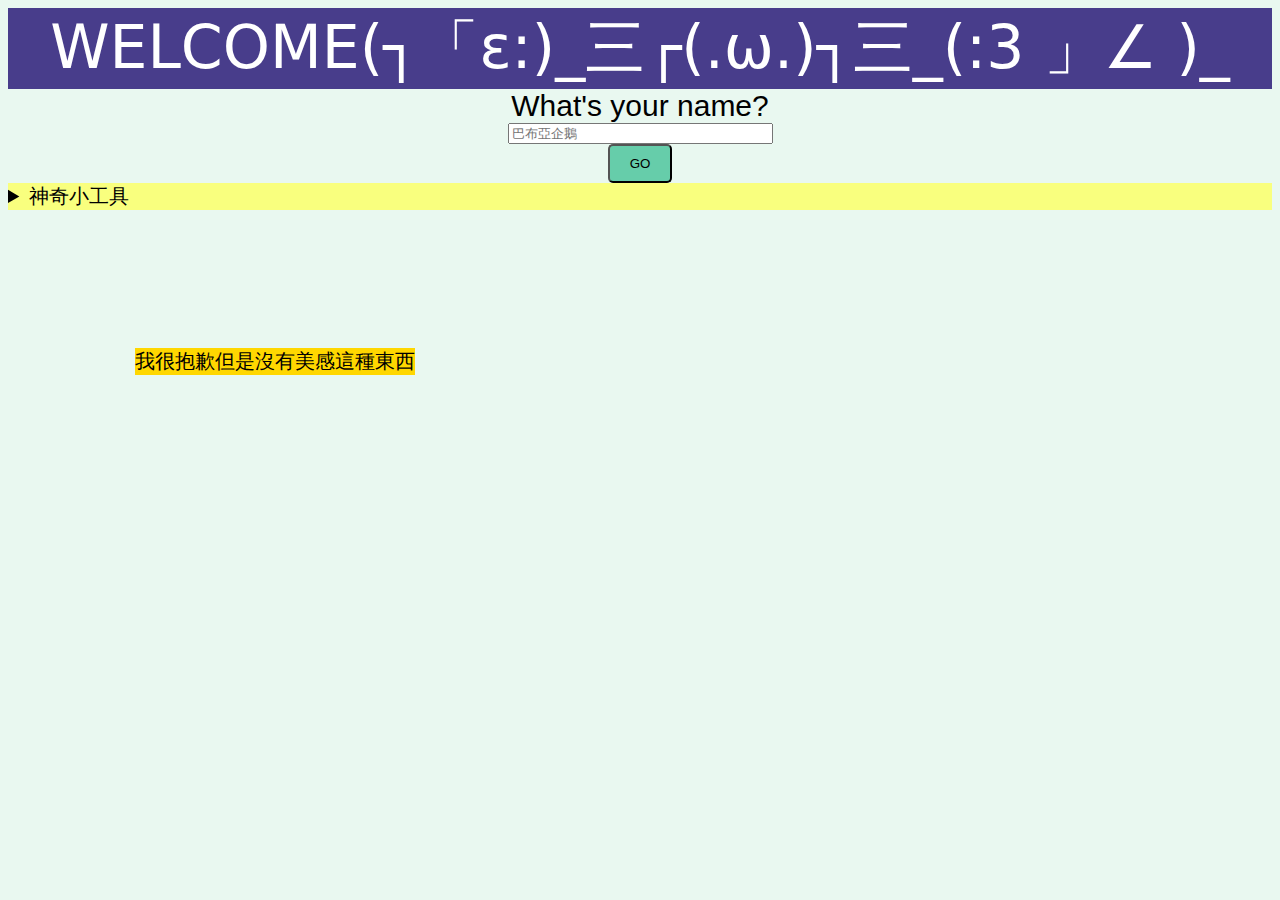
<file: index.html>
<!DOCTYPE html>
<html lang="en" >
<head>
  <meta charset="UTF-8">
  <title>HOME</title>
  <link rel="stylesheet" href="./style.css">


<div class= "welcome">WELCOME(┐「ε:)_三┌(.ω.)┐三_(:3 」∠ )_</div>
<div id= "NAME">What's your name?</div>
<input type= text id= "id" onchange= welcome() size= "30" placeholder= "巴布亞企鵝"> <button onclick= welcome() id="buttonA">GO</button> 
<div><p id= "hide"> </p></div>
<script>
  function welcome(){
    document.getElementById("hide").innerHTML= 'GOOD MORNING,'+id.value+' (d＇∀＇)';
  }
</script>
<div class ="put">我很抱歉但是沒有美感這種東西</div>
<details id= "open"><summary>神奇小工具</summary>
<a href= "tool1.html" class= "select">簡易計數器</a>
<a href= "tool2.html" class= "select">倒數計時器</a>
<a href= "tool3.html" class= "select">選擇困難福音</a>
<a href= "tool4.html" class= "select">???</a>
<a href= "https://www.youtube.com/watch?v=dQw4w9WgXcQ"><img class= "taiko" src= "Screenshot_20221201-011155_Samsung Notes.jpg"></a>
</details>


</script>
<!-- partial -->
  <script  src="./script.js"></script>
</file>
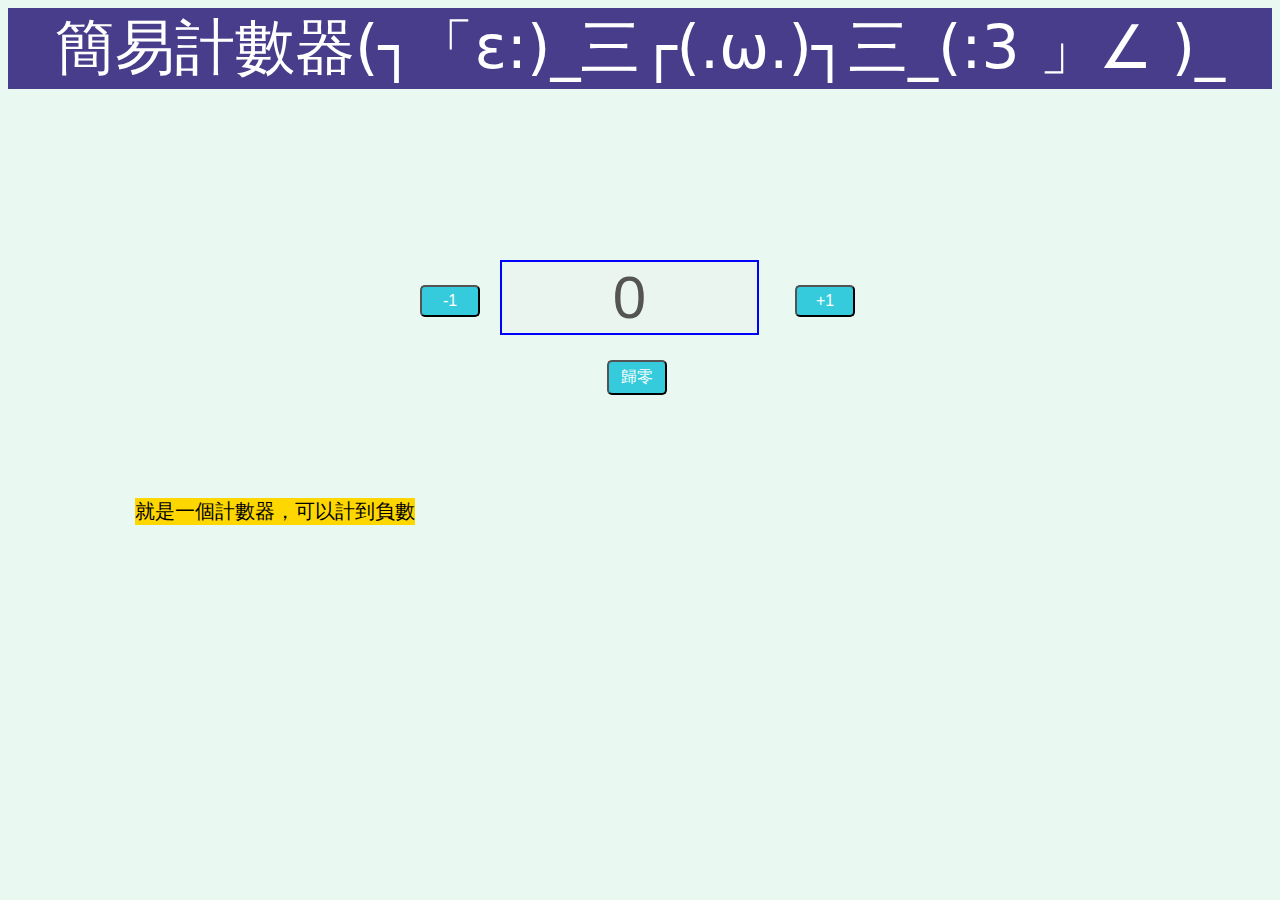
<file: tool1.html>
<!DOCTYPE html>
<html lang="en" >
<head>
  <meta charset="UTF-8">
  <title>Guess The Number</title>
  <link rel="stylesheet" href="./tool1.css">
  <script src="https://code.jquery.com/jquery-3.3.1.min.js" integrity="sha256-FgpCb/KJQlLNfOu91ta32o/NMZxltwRo8QtmkMRdAu8=" crossorigin="anonymous"></script>

  <div class= "welcome">簡易計數器(┐「ε:)_三┌(.ω.)┐三_(:3 」∠ )_</div>
  <button class= "minus">-1</button>
  <input type= "text" class= "number" value= "0" size= "5" disabled />
  <button class= "plus">+1</button>
  <button class= "zero">歸零</button>
  <div class ="put">就是一個計數器，可以計到負數
</script>
<!-- partial -->
  <script  src="./tool1.js"></script>
</file>
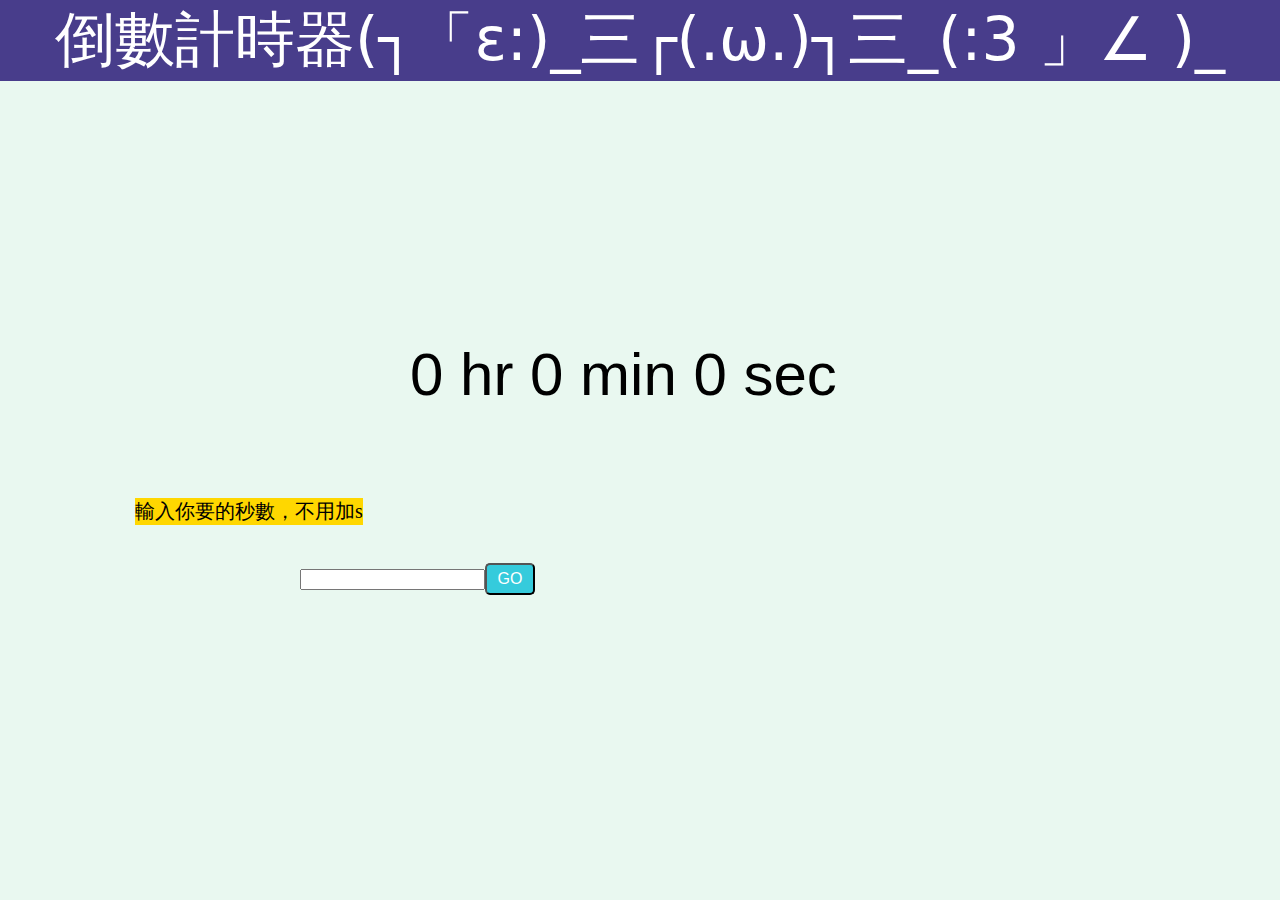
<file: tool2.html>
<!DOCTYPE html>
<html lang="en" >
<head>
  <meta charset="UTF-8">
  <title>計時器</title>
  <link rel="stylesheet" href="./tool2.css">
  <!DOCTYPE html>
  <div class= "welcome">倒數計時器(┐「ε:)_三┌(.ω.)┐三_(:3 」∠ )_</div>
  <div class ="put">輸入你要的秒數，不用加s
  </div>
  <div><input id="setSecond"> </input> <button id= "go" onclick = "startCounting()">GO</button>
    </div>
    <span id="time">0 hr 0 min 0 sec</span>
<script type="text/javascript">
        let timer = 0;
        let SetSecond = 0; //使用者所輸入的秒數，因為等等要用在倒數計時所以設置全域變數
        function startCounting(){
            setSecond = document.getElementById("setSecond").value //接受變數
            console.log(setSecond) //JavaScript的print功能
            SetSecond = parseInt(setSecond) //將得到的字串轉換為數字
            //開始倒計時
            timer = window.setInterval("Check_Time()", 1000);
        }
        function Check_Time() {
            SetSecond -= 1;
            if(SetSecond === 0){ //時間到了
                alert("Time's up(`・ω・´)")
                clearInterval(timer)
                return
            }
             
            console.log(SetSecond)
            const time = document.getElementById("time");
            const Hour = Math.floor(SetSecond / 3600);
            const Minute = Math.floor(Math.floor(SetSecond % 3600) / 60);
            const Second = SetSecond % 60;
            time.innerHTML = Hour + " hr " + Minute + " min " + Second + " sec ";
        }
   </script>
</file>
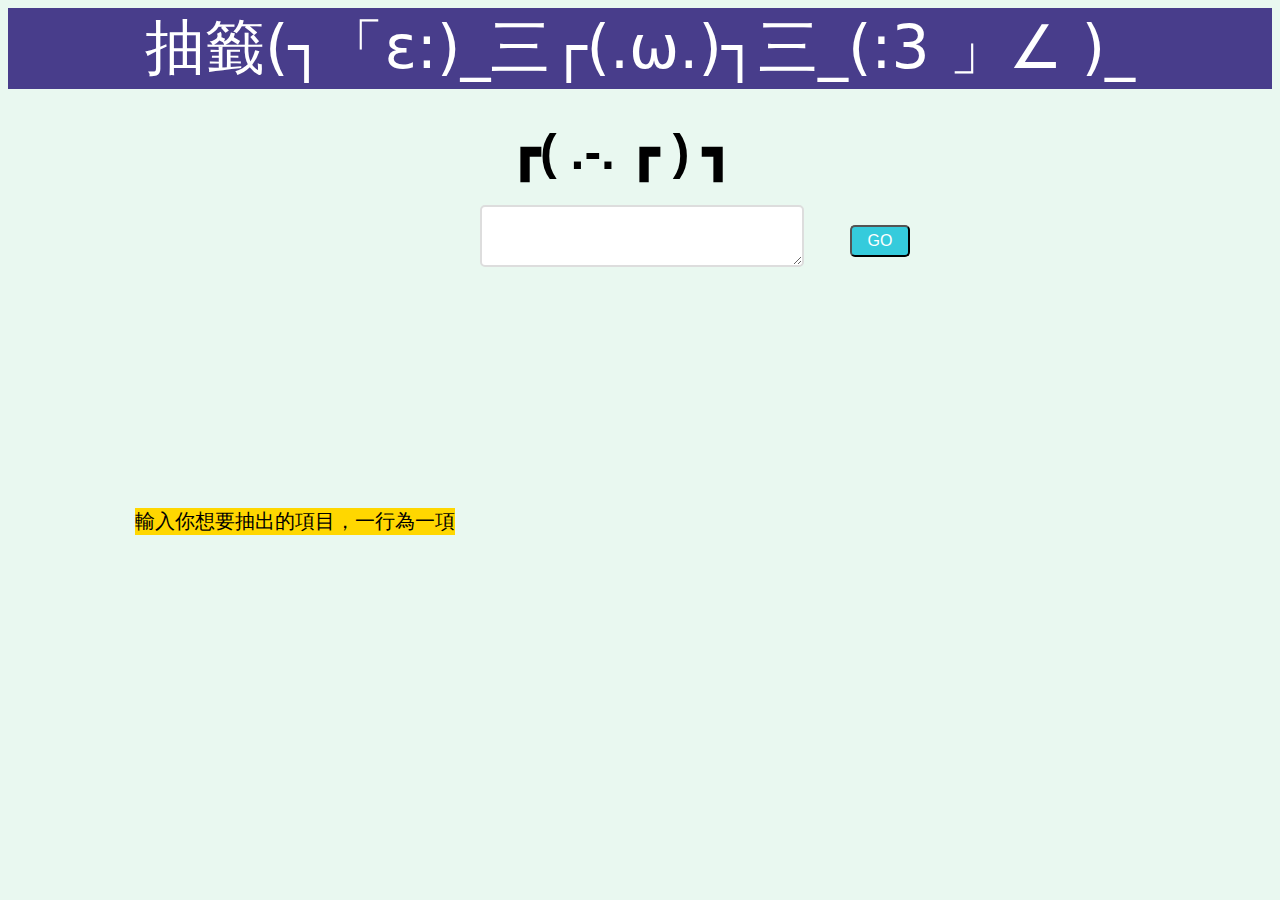
<file: tool3.html>
<!DOCTYPE html>
<html lang="en" >
<head>
  <meta charset="UTF-8">
  <title>抽籤</title>
  <link rel="stylesheet" href="./tool3.css">
  <script src="https://code.jquery.com/jquery-3.3.1.min.js" integrity="sha256-FgpCb/KJQlLNfOu91ta32o/NMZxltwRo8QtmkMRdAu8=" crossorigin="anonymous"></script>
  </head>
  <body>
      <div class= "welcome">抽籤(┐「ε:)_三┌(.ω.)┐三_(:3 」∠ )_</div>
      <h1 class="js-result">┏( .-. ┏ ) ┓</h1>
      <div class ="put">輸入你想要抽出的項目，一行為一項</div>
      <textarea class="js-textarea"></textarea>
      <button class="js-start">GO</button>
  </body>
  </html>
</script>
<!-- partial -->
  <script  src="./tool3.js"></script>
</file>
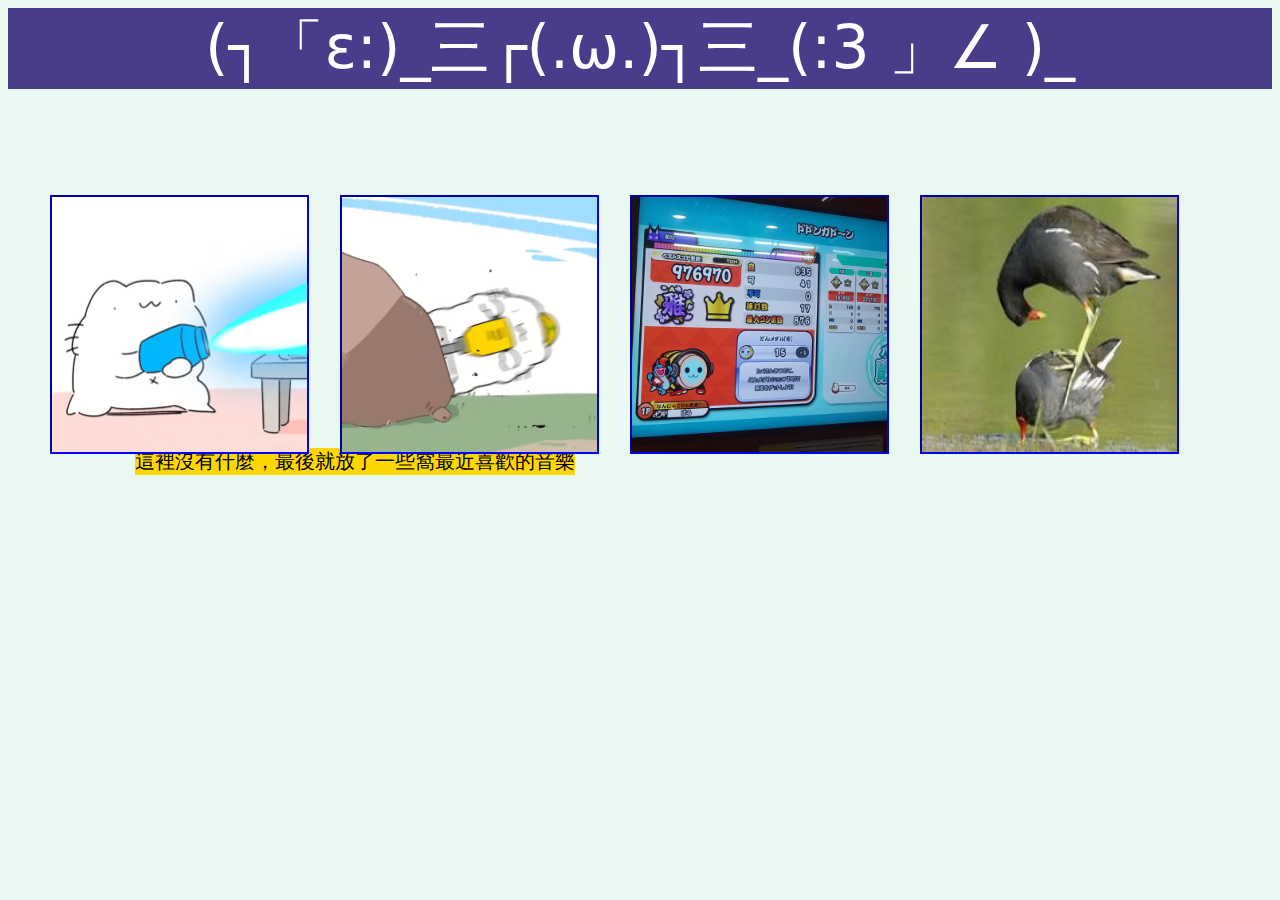
<file: tool4.html>
<!DOCTYPE html>
<html lang="en" >
<head>
  <meta charset="UTF-8">
  <title>???</title>
  <link rel="stylesheet" href="./tool4.css">

  <div class= "welcome">(┐「ε:)_三┌(.ω.)┐三_(:3 」∠ )_</div>
  <div class ="put">這裡沒有什麼，最後就放了一些窩最近喜歡的音樂</div>
  <a href = "https://youtu.be/fiBAX9Uqy04"><img class= "maple" src= "30.png"></a>
  <a href = "https://youtu.be/uAqn3bqCXRA"><img class= "forest" src= "20 (1).png"></a>
  <a href = "https://youtu.be/uuad5vb4I1o"><img class= "ring" src= "20221229_170655.jpg"></a>
  <a href = "https://youtu.be/f3MDGKw0wdg"><img class= "cat" src= "==wZwpmLmVTNkhjMygTMjVDMzUWM4EDM09yXzYTMfBjMy8CZmRXbk9SbvNmLnNXboFnLyA3LvoDc0RHa.jpg"></a>
</file>
<file: style.css>
html,body{
    background-color: rgb(233, 248, 240);
}
#id{
    margin: auto;
    display: flex;
    justify-content: center;
    align-items: center;
}
#NAME{
    margin: auto;
    display: flex;
    justify-content: center;
    align-items: center;
    font-size: 30px;
    font-family: Verdana, Geneva, Tahoma, sans-serif;
}
#open{
    font-size: 20px;
    margin: auto;
    display: flex;
    background-color: rgb(249, 255, 126);
    height: 100%;
    width: 100%;
    margin: 0;
    padding: 0;
}
#buttonA{
    margin: auto;
    display: flex;
    justify-content: center;
    align-items: center;
    border-radius: 5px;
    padding: 10px 20px;
    background-color: mediumaquamarine;
}
#buttonA:hover{
    background-color: red;
    transition: 0.4s;
}
#hide{
    margin: auto;
    display: flex;
    justify-content: center;
    align-items: center;
    font-size: 30px;
    font-family: Verdana, Geneva, Tahoma, sans-serif;
}
@keyframes big{
    0%{
        color: red;
    }
    10%{
        color: rgb(255, 82, 0);
    }
    20%{
        color: orange;
    }
    30%{
        color: rgb(255, 210, 0);
    }
    40%{
        color: yellow;
    }
    50%{
        color:rgb(127, 192, 0)
    }
    60%{
        color: green;
    }
    70%{
        color:rgb(0, 64, 127)
    }
    80%{
        color: blue;
    }
    90%{
        color: purple;
    }
    100%{
        color: rgb(191, 0, 64);
    }
}
#hide:hover{
    font-size: 50px;
    transition: 0.3s;
    animation: big 0.7s infinite;
}
.welcome{
    border-style: solid 5px;
    margin: 0;
    text-align: center;
    font-size: 60px;
    font-family: system-ui, -apple-system, BlinkMacSystemFont, 'Segoe UI', Roboto, Oxygen, Ubuntu, Cantarell, 'Open Sans', 'Helvetica Neue', sans-serif;
    background-color: darkslateblue;
    color: white;
}
.select{
    background-color: whitesmoke;
    border: solid 1px;
    border-radius: 3px;
    text-decoration: none;
    color: black;
    width: 120px;
    height: 60px;
    line-height: 30px;
    display: flex;
    justify-content: center;
    align-items: center;
}
.select:hover{
    background-color: lightsalmon;
    transition: 0.3s;
}
.taiko{
    height: 605px;
    width: 540px;
    position: relative;
    left: 500px;
    bottom: 150px;
}
.put{
    position: absolute;
    left: 135px;
    bottom: 525px;
    font-size: 20px;
    background-color: gold;
}
</file>
<file: tool1.css>
html,body{
    background-color: rgb(233, 248, 240);
}
.welcome{
    border-style: solid 5px;
    margin: 0;
    text-align: center;
    font-size: 60px;
    font-family: system-ui, -apple-system, BlinkMacSystemFont, 'Segoe UI', Roboto, Oxygen, Ubuntu, Cantarell, 'Open Sans', 'Helvetica Neue', sans-serif;
    background-color: darkslateblue;
    color: white;
}
.put{
    position: absolute;
    left: 135px;
    bottom: 375px;
    font-size: 20px;
    background-color: gold;
    }
input {
    position: absolute;
    left: 500px;
    top: 260px;
    font-size: 60px;
    border: 2px solid blue;
    text-align: center;
    font-family: Verdana, Geneva, Tahoma, sans-serif;
}
button {
    position: absolute;
    display: block;
    width: 60px;
    padding: 5px;
    border-style: solid 1px;
    border-radius: 5px;
    margin: 5px auto;
    font-size: 16px;
    background-color: #35cbdc;
    color: #fff;
    cursor: pointer;
}

button:hover {
    background-color: #218bae;
    transition: 0.3s;
}

button:active {
    background-color: #063c6e;
}
.minus{
    top: 280px;
    left: 420px;
}
.plus{
    top: 280px;
    left: 795px;
}
.zero{
    top: 355px;
    left: 607px;
}
</file>
<file: tool2.css>
html,body{
    background-color: rgb(233, 248, 240);
    height: 100%;
    width: 100%;
    margin: 0;
    padding: 0;
}
.put{
    position: absolute;
    left: 135px;
    bottom: 375px;
    font-size: 20px;
    background-color: gold;
}
#setSecond{
    position: absolute;
    left: 300px;
    bottom: 310px;
} 
#go{
    position: absolute;
    left: 485px;
    bottom: 300px;
    display: block;
    width: 50px;
    padding: 5px;
    border-style: solid 1px;
    border-radius: 5px;
    margin: 5px auto;
    font-size: 16px;
    background-color: #35cbdc;
    color: #fff;
    cursor: pointer;
}

#go:hover {
    background-color: #218bae;
    transition: 0.3s;
}

#go:active {
    background-color: #063c6e;
}

#time{
    position: absolute;
    left: 410px;
    top: 340px;
    font-size: 60px;
    font-family: Verdana, Geneva, Tahoma, sans-serif;
}
.welcome{
    border-style: solid 5px;
    margin: 0;
    text-align: center;
    font-size: 60px;
    font-family: system-ui, -apple-system, BlinkMacSystemFont, 'Segoe UI', Roboto, Oxygen, Ubuntu, Cantarell, 'Open Sans', 'Helvetica Neue', sans-serif;
    background-color: darkslateblue;
    color: white;
}
</file>
<file: tool3.css>
html,body{
    background-color: rgb(233, 248, 240);
}

textarea {
    position: absolute;
    left: 480px;
    top: 200px;
    width: 300px;
    padding: 10px;
    font-size: 16px;
    border: 2px solid #ddd;
    border-radius: 5px;
    margin: 5px auto;
    display: block;
}

button {
    position: absolute;
    left: 850px;
    top: 220px;
    display: block;
    width: 60px;
    padding: 5px;
    border-style: solid 1px;
    border-radius: 5px;
    margin: 5px auto;
    font-size: 16px;
    background-color: #35cbdc;
    color: #fff;
    cursor: pointer;
}

button:hover {
    background-color: #218bae;
    transition: 0.3s;
}

button:active {
    background-color: #063c6e;
}
.welcome{
    border-style: solid 5px;
    margin: 0;
    text-align: center;
    font-size: 60px;
    font-family: system-ui, -apple-system, BlinkMacSystemFont, 'Segoe UI', Roboto, Oxygen, Ubuntu, Cantarell, 'Open Sans', 'Helvetica Neue', sans-serif;
    background-color: darkslateblue;
    color: white;
}    

h1 {
    position: absolute;
    left: 510px;
    font-size: 50px;
    font-family: Verdana, Geneva, Tahoma, sans-serif;
}
.put{
    position: absolute;
    left: 135px;
    bottom: 365px;
    font-size: 20px;
    background-color: gold;
}
</file>
<file: tool4.css>
html,body{
    background-color: rgb(233, 248, 240);
}
.welcome{
    border-style: solid 5px;
    margin: 0;
    text-align: center;
    font-size: 60px;
    font-family: system-ui, -apple-system, BlinkMacSystemFont, 'Segoe UI', Roboto, Oxygen, Ubuntu, Cantarell, 'Open Sans', 'Helvetica Neue', sans-serif;
    background-color: darkslateblue;
    color: white;
}
.put{
    position: absolute;
    left: 135px;
    bottom: 425px;
    font-size: 20px;
    background-color: gold;
}
.maple{
    position: absolute;
    width: 255px;
    height: 255px;
    border: inset blue 2px;
    top: 195px;
    left: 50px;
}
.forest{
    position: absolute;
    width: 255px;
    height: 255px;
    border: inset blue 2px;
    top: 195px;
    left: 340px;
}
.ring{
    position: absolute;
    width: 255px;
    height: 255px;
    border: inset blue 2px;
    top: 195px;
    left: 630px;
}
.cat{
    position: absolute;
    width: 255px;
    height: 255px;
    border: inset blue 2px;
    top: 195px;
    left: 920px;
}
</file>
